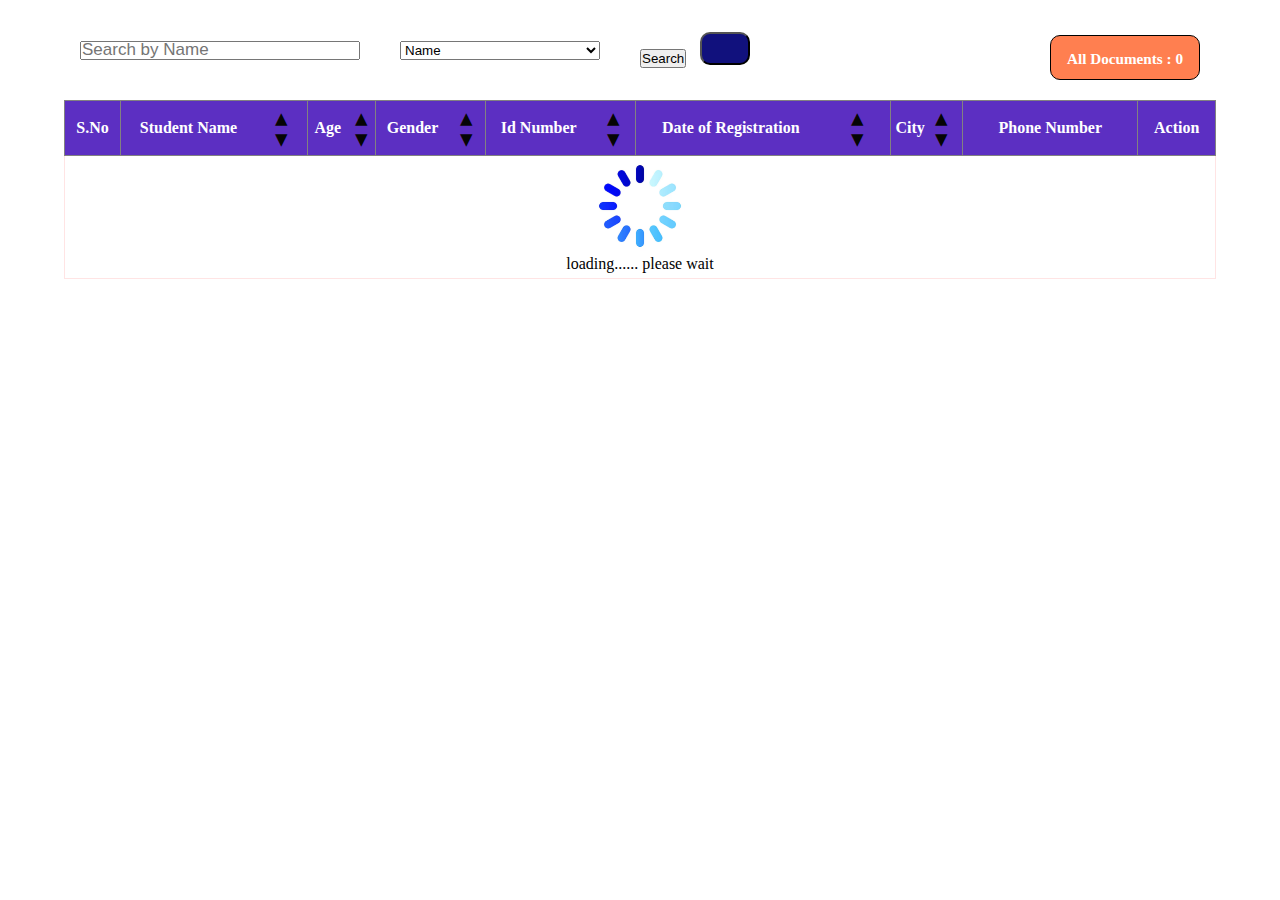
<file: index.html>
<!DOCTYPE html>
<html lang="en">
  <head>
    <meta charset="UTF-8" />
    <meta name="viewport" content="width=device-width, initial-scale=1.0" />
    <title>Filtering Data</title>
    <link
      rel="stylesheet"
      href="https://cdn.jsdelivr.net/npm/bootstrap@5.3.2/dist/css/bootstrap.min.css"
      integrity="sha384-T3c6CoIi6uLrA9TneNEoa7RxnatzjcDSCmG1MXxSR1GAsXEV/Dwwykc2MPK8M2HN"
      crossorigin="anonymous"
    />
    <link
      rel="stylesheet"
      href="https://cdnjs.cloudflare.com/ajax/libs/font-awesome/6.5.2/css/all.min.css"
      integrity="sha512-SnH5WK+bZxgPHs44uWIX+LLJAJ9/2PkPKZ5QiAj6Ta86w+fsb2TkcmfRyVX3pBnMFcV7oQPJkl9QevSCWr3W6A=="
      crossorigin="anonymous"
      referrerpolicy="no-referrer"
    />
    <script
      src="https://cdn.jsdelivr.net/npm/bootstrap@5.3.2/dist/js/bootstrap.min.js"
      integrity="sha384-BBtl+eGJRgqQAUMxJ7pMwbEyER4l1g+O15P+16Ep7Q9Q+zqX6gSbd85u4mG4QzX+"
      crossorigin="anonymous"
    ></script>
    <link rel="stylesheet" href="./index.css" />
  </head>
  <body>
    <div id="navbar">
      <form class="form">
        <input
          type="text"
          name="input"
          id="input"
          class="form-control"
          placeholder="Search by Name"
        />
        <select
          name="filterBy"
          id="FilterBy"
          class="form-select"
          aria-label="Default select example"
        >
          <option value="name">Name</option>
          <option value="age">Age</option>
          <option value="gender">Gender</option>
          <option value="city">City</option>
          <option value="idNumber">Id Number</option>
          <option value="phoneNumber">Phone Number</option>
          <option value="dateOfRegistration">Date of Registration</option>
        </select>
        <div class="search-refresh">
          <input
            type="submit"
            class="btn btn-primary"
            id="searchButton"
            value="Search"
          />
          <button class="refresh" id="refresh">
            <i class="fa-solid fa-rotate-right"></i>
          </button>
        </div>
      </form>
      <div class="para-parent">
        <p class="para">All Documents : <span id="list">0</span></p>
      </div>
    </div>
    <div id="table-container">
      <table class="tablee table-hover">
        <thead>
          <tr>
            <th>S.No</th>
            <th>
              <div class="head">
                Student Name
                <div class="icons">
                  <button class="butnAsc" id="sortNameAsc">&#x25b4;</button>
                  <button class="butnDesc" id="sortNameDesc">&#x25be;</button>
                </div>
              </div>
            </th>
            <th>
              <div class="head">
                Age
                <div class="icons">
                  <button class="butnAsc" id="sortAgeAsc">&#x25b4;</button>
                  <button class="butnDesc" id="sortAgeDesc">&#x25be;</button>
                </div>
              </div>
            </th>
            <th>
              <div class="head">
                Gender
                <div class="icons">
                  <button class="butnAsc" id="sortGenderAsc">&#x25b4;</button>
                  <button class="butnDesc" id="sortGenderDesc">&#x25be;</button>
                </div>
              </div>
            </th>
            <th>
              <div class="head">
                Id Number
                <div class="icons">
                  <button class="butnAsc" id="sortIdNumberAsc">&#x25b4;</button>
                  <button class="butnDesc" id="sortIdNumberDesc">
                    &#x25be;
                  </button>
                </div>
              </div>
            </th>
            <th>
              <div class="head">
                Date of Registration
                <div class="icons">
                  <button class="butnAsc" id="sortNDateofRegistrationAsc">
                    &#x25b4;
                  </button>
                  <button class="butnDesc" id="sortNDateofRegistrationDesc">
                    &#x25be;
                  </button>
                </div>
              </div>
            </th>
            <th>
              <div class="head">
                City
                <div class="icons">
                  <button class="butnAsc" id="sortCityAsc">&#x25b4;</button>
                  <button class="butnDesc" id="sortCityDesc">&#x25be;</button>
                </div>
                <div id="citySearchIconDiv">
                  <i
                    class="fa-solid fa-magnifying-glass"
                    id="citySearchIcon"
                  ></i>
                  <div class="citySearch">
                    <form action="" onclick="citySubmitHandler(event)">
                      <div>
                        <input
                          class="form-control input"
                          type="text"
                          placeholder="Enter city"
                          name="city"
                          id="city"
                        />
                      </div>
                      <div>
                        <input
                          class="searchBtn search"
                          type="button"
                          value="search"
                          id="citySearchBtn"
                        />
                        <input
                          class="searchBtn reset"
                          type="reset"
                          value="reset"
                          id="resetBtn"
                        />
                        <button
                          class="searchBtn cancel"
                          type="button"
                          id="cancelBtn"
                        >
                          cancel
                        </button>
                      </div>
                    </form>
                  </div>
                </div>
              </div>
            </th>
            <th>
              <div class="head">
                Phone Number
                <!-- <div class="icons">
                  <button class="butnAsc" id="sortPhoneNumberAsc">
                    &#x25b4;
                  </button>
                  <button class="butnDesc" id="sortPhoneNumberDesc">
                    &#x25be;
                  </button>
                </div> -->
              </div>
            </th>
            <th>Action</th>
          </tr>
        </thead>
        <tbody id="tableBody">
          <tr id="trhover">
            <td colspan="9">
              <div id="loadingDiv">
                <img
                  id="loadImg"
                  src="./Assets/loading-circles-blue-gradient_78370-2646.jpg"
                  alt=""
                />
                <br />
                loading...... please wait
              </div>
            </td>
          </tr>
          <!-- <tr id="notFound">
            <td colspan="9">Records Not Found</td>
          </tr>
          <tr id="loading">
            <td colspan="9">Loading .......</td>
          </tr> -->
        </tbody>
      </table>
      <h1 id="notFound"></h1>
      <!-- <h1 id="loading"></h1> -->
    </div>
    <div id="pagination-controls"></div>
    <div class="cityError">
      <h2>
        <i class="fa-regular fa-face-frown"></i> please enter City name
        <span class="fa-solid fa-xmark" id="cancelError"></span>
      </h2>
    </div>
    <script src="./index.js"></script>
  </body>
</html>
</file>
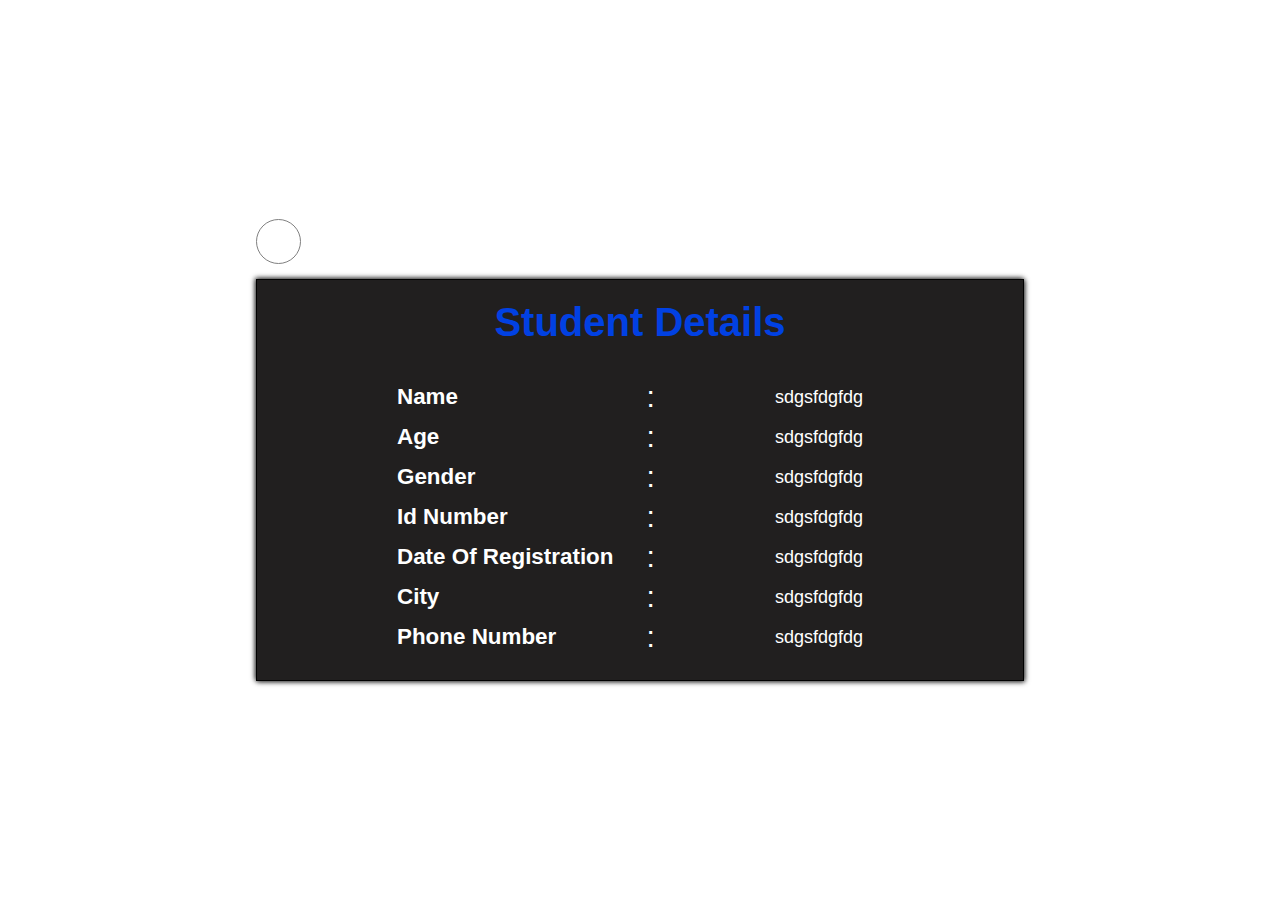
<file: details.html>
<!DOCTYPE html>
<html lang="en">
  <head>
    <meta charset="UTF-8" />
    <meta name="viewport" content="width=device-width, initial-scale=1.0" />
    <title>Student Details</title>
    <link rel="stylesheet" href="./details.css" />
    <link
      rel="stylesheet"
      href="https://cdnjs.cloudflare.com/ajax/libs/font-awesome/6.5.2/css/all.min.css"
      integrity="sha512-SnH5WK+bZxgPHs44uWIX+LLJAJ9/2PkPKZ5QiAj6Ta86w+fsb2TkcmfRyVX3pBnMFcV7oQPJkl9QevSCWr3W6A=="
      crossorigin="anonymous"
      referrerpolicy="no-referrer"
    />
  </head>
  <body>
    <div class="main">
      <div id="icon"><span class="fa-solid fa-angle-left"></span></div>

      <div class="Container">
        <div>
          <h2 class="main-heading">Student Details</h2>
        </div>
        <div class="details">
          <div class="row">
            <h2 class="heading">Name</h2>
            <span class="colon">:</span>
            <span class="details" id="name">sdgsfdgfdg</span>
          </div>
          <div class="row">
            <h2 class="heading">Age</h2>
            <span class="colon">:</span>
            <span class="details" id="age">sdgsfdgfdg</span>
          </div>
          <div class="row">
            <h2 class="heading">Gender</h2>
            <span class="colon">:</span>
            <span class="details" id="gender">sdgsfdgfdg</span>
          </div>
          <div class="row">
            <h2 class="heading">Id Number</h2>
            <span class="colon">:</span>
            <span class="details" id="idNumber">sdgsfdgfdg</span>
          </div>
          <div class="row">
            <h2 class="heading">Date Of Registration</h2>
            <span class="colon">:</span>
            <span class="details" id="dateOfRegistration">sdgsfdgfdg</span>
          </div>
          <div class="row">
            <h2 class="heading">City</h2>
            <span class="colon">:</span>
            <span class="details" id="city">sdgsfdgfdg</span>
          </div>
          <div class="row">
            <h2 class="heading">Phone Number</h2>
            <span class="colon">:</span>
            <span class="details" id="phoneNumber">sdgsfdgfdg</span>
          </div>
        </div>
      </div>
    </div>
    <script src="./details.js"></script>
  </body>
</html>
</file>
<file: index.css>
* {
  margin: 0;
  padding: 0;
  box-sizing: border-box;
}
.form {
  display: flex;
  flex: 75%;
  /* justify-content: space-between; */
  gap: 40px;
  align-items: center;
}
#navbar {
  display: flex;
  justify-content: space-between;
  align-items: center;
  margin: 20px 0;

  padding: 0 80px;
}
.form-select {
  width: 200px;
}
#input {
  width: 280px;
}
#input::placeholder {
  font-size: 17px;
}
.para-parent {
  align-self: end;
}
.para {
  border: 0.5px solid black;
  width: 150px;
  height: 45px;
  background-color: coral;
  color: white;
  font-weight: 600;
  text-align: center;
  line-height: 45px;
  font-size: 0.95rem;
  margin-top: 15px;
  border-radius: 10px;
}
#searchButton {
  margin-right: 10px;
}
#table-container {
  width: 90%;
  height: 490px;
  margin: 0 auto;
  overflow: auto;
  position: relative;
}
table,
th,
td {
  border: 0.3px solid rgb(255, 228, 228);
  border-collapse: collapse;
}
.tablee {
  width: 100%;
  min-width: 1000px;
  /* height: 490px; */
  overflow: auto;
  margin: 0 auto;
  text-align: center;
  position: relative;
}
tr:hover {
  background-color: rgb(217, 213, 213);
  cursor: pointer;
}
thead {
  position: sticky;
  top: 0;
  left: 0;
}
th {
  /* background-color: rgb(11, 48, 142); */
  background-color: #5c2fc2;
  color: white;
  padding: 10px 0;
  border: 1px solid rgb(130, 129, 129);
}
.refresh {
  background-color: rgb(17, 17, 125);
  color: azure;
  width: 50px;
  height: 33px;
  border-radius: 10px;
}
#tr:hover {
  background-color: rgb(66, 66, 64) !important;
  cursor: pointer;
}
td {
  padding: 5px 0;
}
.detailsBtn {
  /* background-color: rgb(51, 12, 130); */
  /* background-color: #5c2fc2; */
  background-color: #1a4d2e;
  border-radius: 10px;
  font-size: 14px;
  padding: 4px 15px;
  color: white;
}
.th {
  display: flex;
  justify-content: space-between;
}
.icons {
  display: flex;
  align-items: center;
  text-align: center;
  flex-direction: column;
  justify-content: center;
}
.icons i {
  padding: 0px;
  display: flex;
  align-items: center;
  justify-content: center;
}
.head {
  display: flex;
  justify-content: space-around;
  align-items: center;
}
/* #loadingDiv {
  display: flex;
  flex-direction: column;
} */
#notFound,
#loading {
  margin: 25px;
  text-align: center;
  font-size: 30px;
}
#loadImg {
  width: 90px;
  border-radius: 45px;
  animation: loading;
  animation-duration: 4s;
  animation-delay: -1s;
  animation-iteration-count: infinite;
  animation-timing-function: linear;
}
@keyframes loading {
  0% {
    transform: rotate(0deg);
  }
  100% {
    transform: rotate(360deg);
  }
}
#trhover:hover {
  background-color: white;
}

/* #notFound {
  display: none;
} */
/* .noneFound {
  display: block;
} */
/* #loading {
  display: none;
} */
#sortUp:hover,
#sortDown:hover {
  color: rgb(53, 118, 193);
  cursor: pointer;
}
#pagination-controls {
  display: flex;
  justify-content: space-between;
  text-align: end;
  margin: 30px 80px 20px 0;
  display: flex;
  flex-direction: row;
  padding: 0 5%;
}
#buttons {
  display: flex;
}
#noOfStudents {
  /* margin-right: 965px; */
  width: auto;
  height: 32px;
  border: 1px solid rgb(53, 118, 193);
  border-radius: 10px;
  padding: 3px 2px;
}
.butnAsc,
.butnDesc {
  border: transparent;
  background-color: transparent;
  color: rgb(5, 5, 5);
  height: 13px;
  display: flex;
  font-size: 25px;
  align-items: center;
  margin: 0;
  padding: 0;
}
.butnAsc {
  margin-bottom: 8px;
}
.butnAsc:hover,
.butnDesc:hover {
  color: rgb(119, 177, 248);
}

#pageBtn {
  width: 30px;
  height: 30px;
  border-radius: 5px;
  /* border: 1px solid gray; */
  border: transparent;
  display: flex;
  justify-content: center;
  align-items: center;
  margin: 0 4px;
}
#pageBtn:hover {
  border: 2px solid #1786b9;
}
.select {
  justify-self: flex-start;
}

#citySearchIconDiv {
  position: relative;
}
.citySearch {
  display: none;
  background-color: white;
  width: 200px;
  padding: 10px;
  position: absolute;
  top: 34px;
  left: -175px;
  border-radius: 10px;
}
.searchBtn {
  padding: 3px 5px;
  margin-top: 7px;
}
.input {
  border: 1px solid rgb(53, 106, 198);
}
.search {
  background-color: #30cdec;
  border: 1px solid gray;
  color: black;
  font-weight: 500;
  border-radius: 10px;
}
.reset,
.cancel {
  color: black;
  border: 1px solid gray;
  font-weight: 500;
  border-radius: 10px;
}
.searchDisplay {
  display: block;
  background-color: white;
  width: 200px;
  padding: 10px;
  position: absolute;
  top: 34px;
  left: -175px;
  border-radius: 10px;
}

.cityError {
  display: none;
  position: absolute;
  top: 45px;
  right: 403px;
  background-color: white;
  padding: 12px 7px;
  border-top: 2px solid rgb(211, 77, 77);
  box-shadow: 1px 1px 5px black;
  border-radius: 6px;
}
.cityErrorDisplay {
  display: block;
  position: absolute;
  top: 45px;
  right: 403px;
  background-color: white;
  padding: 12px 7px;
  border-top: 2px solid rgb(211, 77, 77);
  box-shadow: 1px 1px 5px black;
  border-radius: 6px;
}
.cityError h2 {
  font-size: 17px;
  margin: 0;
}
.cityError i {
  color: rgb(228, 115, 115);
  margin-right: 5px;
}
.cityError span {
  color: green;
  margin-left: 20px;
  cursor: pointer;
}
@media screen and (max-width: 1080px) {
  .form {
    gap: 15px;
  }
  #input {
    width: 260px;
  }
}

@media screen and (max-width: 992px) {
}
@media screen and (max-width: 860px) {
  #loadingDiv {
    margin-right: 200px;
  }
  #input {
    width: 200px;
  }
  .form-select {
    width: 180px;
  }
  .refresh {
    width: 40px;
    height: 30px;
  }
  .para {
    width: 140px;
    height: 40px;
    font-weight: 600;
    line-height: 40px;
    font-size: 0.9rem;
  }
  #searchButton {
    width: 65px;
    text-align: center;
    padding: 3px 1px;
  }
}
@media screen and (max-width: 768px) {
  #loadingDiv {
    margin-right: 380px;
  }
  #loadImg {
    width: 75px;
  }
  .form {
    flex-direction: column;
    align-items: flex-start;
  }
  #input {
    width: 200px;
  }
  .form-select {
    width: 200px;
  }
  .tablee {
    font-size: 0.9rem;
  }
}
@media screen and (max-width: 576px) {
  #loadingDiv {
    margin-right: 450px;
  }
  #loadImg {
    width: 70px;
  }
  .tablee {
    font-size: 0.85rem;
  }
  th {
    padding: 7px 0;
  }
  .detailsBtn {
    font-size: 13px;
    padding: 3px 12px;
  }
  #input::placeholder {
    font-size: 15px;
  }
  .form-select ::placeholder {
    font-size: 15px;
  }
}
@media screen and (max-width: 460px) {
  #loadingDiv {
    margin-right: 550px;
  }
  #loadImg {
    width: 65px;
  }
  #navbar {
    flex-direction: column;
    align-items: center;
    justify-content: center;
  }
  .para-parent {
    align-self: center;
  }
  .form {
    gap: 10px;
  }
  .search-refresh {
    width: 100%;
    display: flex;
    justify-content: center;
    align-items: center;
  }
  .para {
    width: 120px;
    height: 35px;
    font-weight: 600;
    line-height: 35px;
    font-size: 0.8rem;
    justify-self: center;
  }
  #noOfStudents {
    width: 70px;
    height: 32px;
    border: 1px solid rgb(53, 118, 193);
    border-radius: 10px;
    padding: 3px 2px;
    font-size: 12px;
  }
  #pageBtn {
    width: 27px;
    height: 27px;
    border-radius: 5px;
    /* border: 1px solid gray; */
    border: transparent;
    display: flex;
    justify-content: center;
    align-items: center;
    margin: 0 4px;
  }
}
@media screen and (max-width: 460px) {
  #loadingDiv {
    margin-right: 680px;
  }
  #loadImg {
    width: 60px;
  }
}
</file>
<file: details.css>
* {
  margin: 0;
  padding: 0;
  box-sizing: border-box;
  font-family: sans-serif;
}
.main {
  width: 100%;
}
.row {
  display: flex;
  align-items: center;
  /* border-bottom: 2px dotted rgb(133, 125, 125); */
  margin: 6px 0;
}
body {
  display: grid;
  place-items: center;
  height: 100vh;
  /* background-color: blueviolet; */
}
.Container {
  width: 60%;
  margin: auto;
  /* background-color: #efede9; */
  background-color: rgb(33, 31, 31);
  border: 1px solid black;
  box-shadow: 1px 1px 5px rgb(57, 56, 56), -1px -1px 5px rgb(57, 56, 56);
  padding: 20px;
  /* padding-left: 70px; */
}
.main-heading {
  font-size: 40px;
  color: rgb(1, 65, 227);
  /* display: flex; */
  margin-bottom: 35px;
  text-align: center;
}
.details {
  flex: 1;
  text-align: left;
  font-size: 18px;
  font-weight: 500;
  color: white;
  padding-left: 50px;
}

.heading {
  width: 250px;
  /* color: rgb(8, 89, 239); */
  color: white;
  font-size: 1.4rem;
  text-align: left;
}
.colon {
  font-size: 30px;
}
.details {
  margin: 0 70px;
}
#icon {
  margin-left: 20%;
  margin-bottom: 15px;
  color: black;
  font-weight: 400;
  width: 45px;
  height: 45px;
  border-radius: 50%;
  border: 1px solid gray;
  cursor: pointer;
  display: grid;
  place-items: center;
  margin-right: 20px;
}
#icon span {
  font-size: 25px;
}
#icon:hover {
  background-color: darksalmon;
  transform: scale(1.1, 1.1);
}

@media screen and (max-width: 780px) {
  .Container {
    width: 80%;
  }
  .heading {
    width: 210px;
    font-size: 1.2rem;
  }
  .details {
    font-size: 1rem;
  }
  #icon {
    margin-left: 10%;
    width: 40px;
    height: 40px;
  }
  #icon span {
    font-size: 20px;
  }
}

@media screen and (max-width: 640px) {
  .Container {
    width: 80%;
  }
  .heading {
    width: 180px;
    font-size: 1.1rem;
  }
  .details {
    font-size: 1rem;
  }
  #icon {
    width: 40px;
    height: 40px;
  }
  #icon span {
    font-size: 20px;
  }
}

@media screen and (max-width: 460px) {
  .Container {
    width: 80%;
  }
  .main-heading {
    font-size: 25px;
  }
  .colon {
    font-size: 24px;
  }
  .heading {
    width: 110px;
    font-size: 0.9rem;
  }
  .details {
    font-size: 0.8rem;
  }
  #icon {
    width: 40px;
    height: 40px;
  }
  #icon span {
    font-size: 20px;
  }
}
</file>
